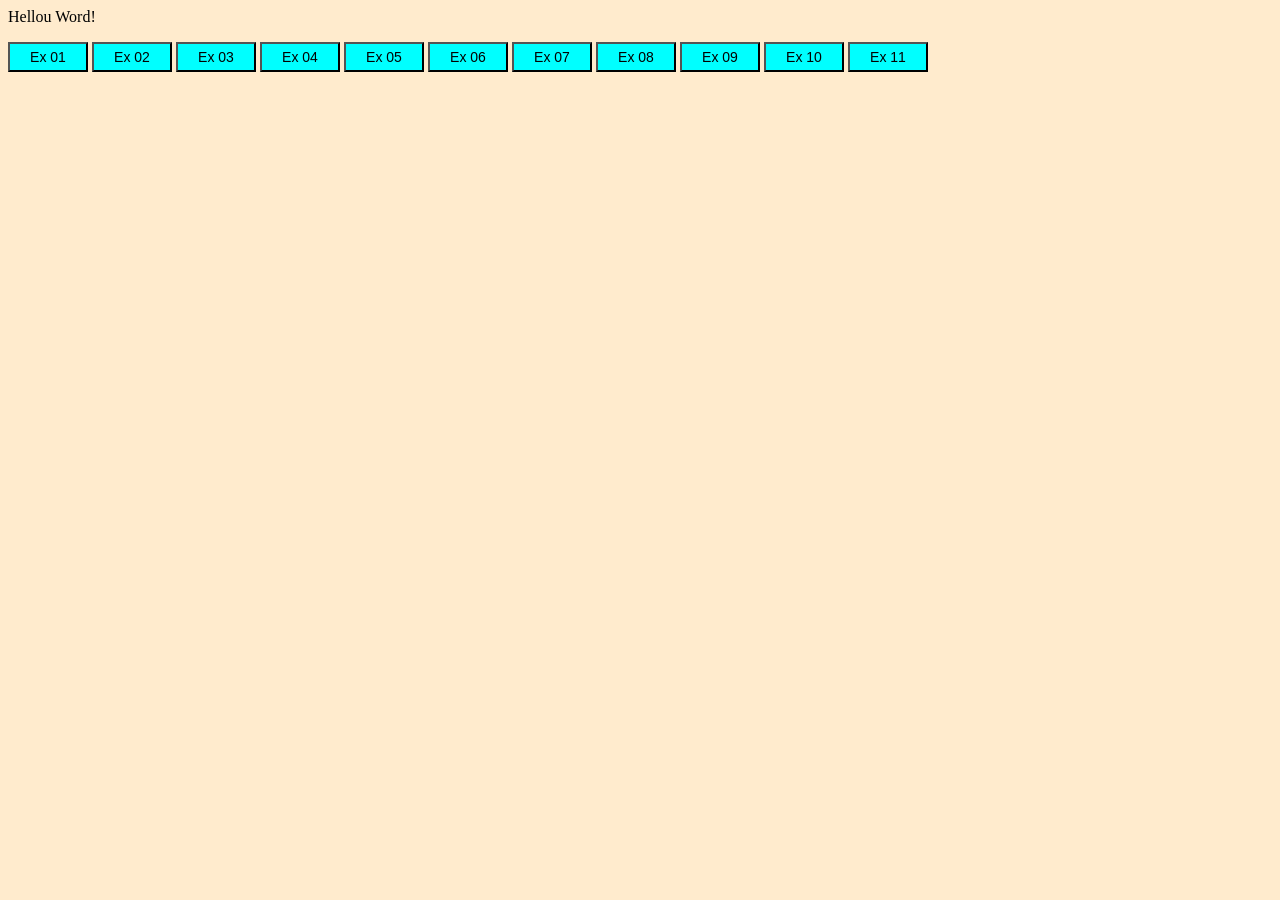
<file: index.html>
<html lang="en">

<head>
    <meta charset="UTF-8">
    <meta name="viewport" content="width=device-width, initial-scale=1.0">
    <title>Lista Um de JavaScript</title>
    <link rel="stylesheet" href="style.css">
</head>

<body>

    <!-- 
    1 – Soma de Números Informados pelo Usuário
    Desenvolva um algoritmo que permita ao usuário informar quantos números
    desejar.
    O programa deve continuar solicitando números até que o usuário decida
    parar.
    Ao final, o algoritmo deve mostrar:
    A soma total dos números informados.
    -->

    <p>Hellou Word!</p>
    <button onclick="somarNumeros()"> Ex 01 </button>

    <!-- 
    2 – Contagem Regressiva da NASA
    A NASA precisa de sua ajuda para realizar um lançamento de foguete.
    Crie um algoritmo que faça uma contagem regressiva para o lançamento,
    iniciando em 10 e indo até 0.
    Ao final da contagem, exiba a mensagem:
    "Lançamento realizado!"
    -->
    <button onclick="NASA()"> Ex 02 </button>

    <!--
    3 – Balanço Financeiro Anual de uma Empresa
    A empresa Mawer precisa realizar seu balanço financeiro anual.
    Crie um algoritmo que:
    Solicite para cada um dos 12 meses do ano:
    ● O ganho bruto do mês
    ● Os gastos do mês
    Ao final, o programa deverá mostrar:
    ● Ganho bruto anual
    ● Gasto anual
    ● Saldo financeiro anual
    O programa também deverá informar se a empresa teve:
    ● Lucro
    ● Prejuízo
    -->
    <button onclick="financeiro()"> Ex 03 </button>

    <!--
    4 – Ordenação de Valores Inteiros
    Crie um algoritmo que solicite 4 valores inteiros ao usuário.
    Ao final, o programa deve mostrar os números em ordem decrescente.
    -->
    <button onclick="ordenacao()"> Ex 04 </button>

    <!--
    5 – Transformação de Número Par e Ímpar
    Desenvolva um algoritmo que:
    ➔ Peça um número inteiro ao usuário.
    ➔ Verifique se o número é par ou ímpar.
    O programa deverá:
    ➔ Se for par, transformá-lo em ímpar.
    ➔ Se for ímpar, transformá-lo em par.
    ➔ Mostre o valor final no console.
    -->
    <button onclick="parImpar()"> Ex 05 </button>

    <!--
    6 – Verificador de Vogal ou Consoante
    ➔ Crie um algoritmo que peça ao usuário uma letra do alfabeto.
    O programa deverá verificar se a letra digitada é:
    ➔ Vogal
    ➔ Consoante
    E mostrar o resultado no console.
    -->
    <button onclick="vogalConsoante()"> Ex 06 </button>

    <!--
    7 – Sistema de Preços de uma Picoléteria
    Uma picoléteria precisa de um sistema simples para mostrar o preço de seus
    produtos.
    Crie um algoritmo que permita selecionar o sabor do picolé e mostre seu preço
    correspondente.
    Sabores disponíveis
    Código Sabor Preço
    a Chocolate R$ 1,50
    b Morango R$ 2,50
    c Creme R$ 2,50
    d Manga R$ 3,20
    e Melancia R$ 3,40
    f Vanilla Ice R$ 3,00
    g Céu Azul R$ 3,60
    h Brownie R$ 4,00
    i Hawaiano R$ 5,00
    O programa deve solicitar o código do sabor e mostrar o preço
    correspondente.
    -->
    <button onclick="picoleteria()"> Ex 07 </button>

    <!--
    8 – Operações com Duas Variáveis
    Crie um programa que declare duas variáveis inteiras e atribua valores a elas.
    O programa deverá mostrar:
    ➔ a) A diferença entre as duas variáveis.
    ➔ b) O dobro da primeira variável somado ao triplo da segunda.
    ➔ c) A multiplicação das duas variáveis.
    -->
    <button onclick="variaveis()"> Ex 08 </button>

    <!--
    9 – Ordenação entre Dois Números
    Crie um programa que declare duas variáveis inteiras.
    O programa deve mostrar no console:
    Os dois valores do maior para o menor.
    -->
    <button onclick="doisNumeros()"> Ex 09</button>

    <!--
    10 – Folha de Pagamento Simplificada
    Crie um programa que simule uma folha de pagamento simples.
    O programa deve solicitar:
    ➔ Nome do funcionário
    ➔ Salário bruto
    ➔ Considere que a taxa de desconto do INSS é de 8%.
    O programa deverá mostrar:
    ➔ Nome do funcionário
    ➔ Salário bruto
    ➔ Valor do desconto do INSS
    ➔ Salário líquido
    -->
    <button onclick="pagamento()"> Ex 10 </button>

    <!--
    11 – Folha de Pagamento com Desconto Variável
    Baseando-se no exercício anterior, crie um programa que calcule o desconto
    do INSS de acordo com a faixa salarial.
    Tabela de descontos
    Faixa Salarial                     Desconto
    Até R$ 1.000,00                     8%
    De R$ 1.000,01 até R$ 1.500,00      8,5%
    Acima de R$ 1.500,00                9%
    O programa deverá mostrar:
    ➔ Salário informado
    ➔ Taxa de desconto aplicada
    ➔ Valor do desconto
    ➔ Salário líquido
    -->
    <button onclick="pagamentoVariavel()"> Ex 11 </button>


    <script src="scripts/ex01.js"></script>
    <script src="scripts/ex02.js"></script>
    <script src="scripts/ex03.js"></script>
    <script src="scripts/ex04.js"></script>
    <script src="scripts/ex05.js"></script>
    <script src="scripts/ex06.js"></script>
    <script src="scripts/ex07.js"></script>
    <script src="scripts/ex08.js"></script>
    <script src="scripts/ex09.js"></script>
    <script src="scripts/ex10.js"></script>
    <script src="scripts/ex11.js"></script>

</body>

</html>
</file>
<file: style.css>
body{
    background-color: blanchedalmond;
}

button{
    background-color: aqua;
    width: 80;
    height: 30;
    font-size: 14px;

}
</file>
